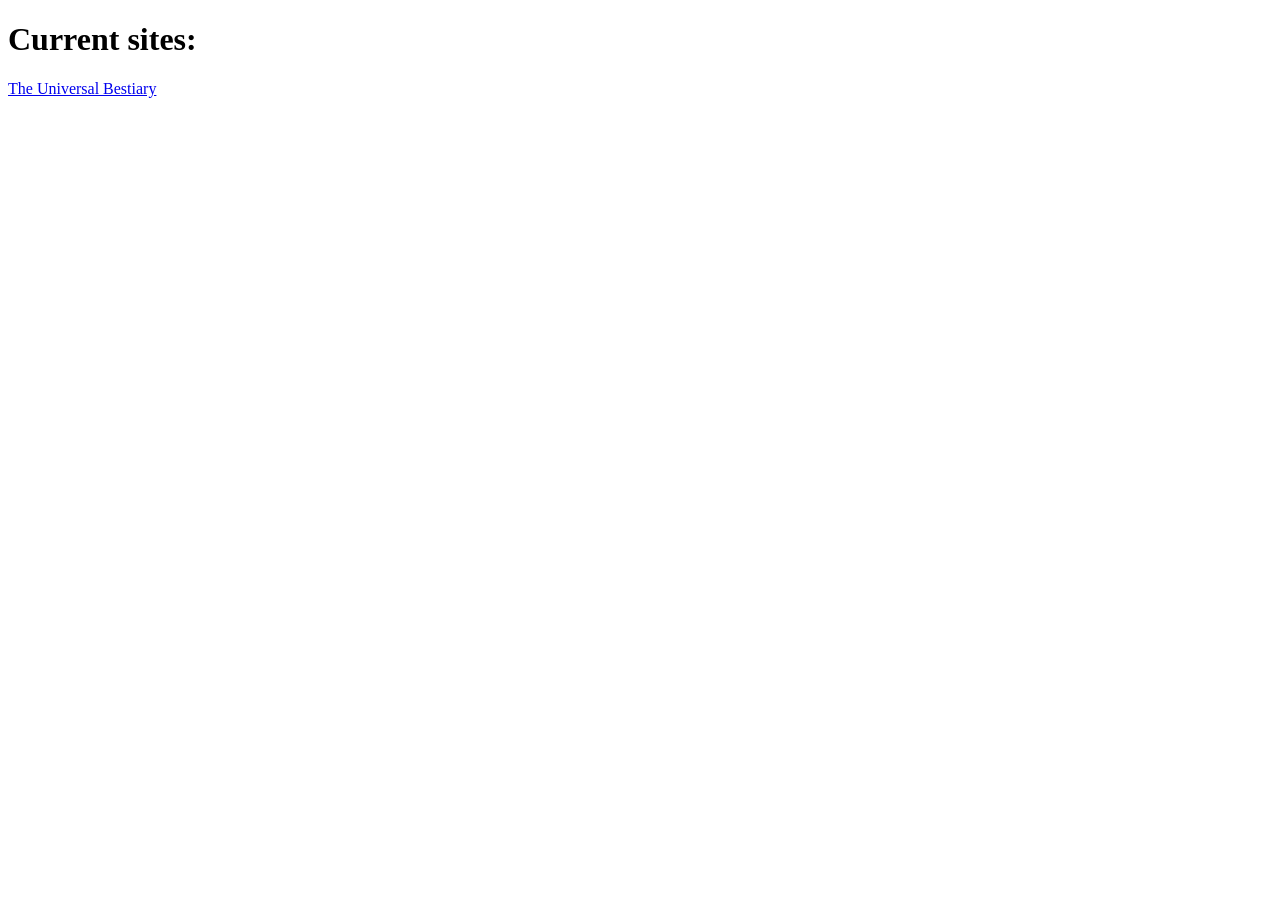
<file: The Universal Bestiary/index.html>
<!DOCTYPE html>
<html lang="en">
<head>
    <meta charset="UTF-8">
    <meta name="viewport" content="width=device-width, initial-scale=1.0">
    <title>Project Vaultline | index</title>
</head>
<body>
    <h1>Current sites:</h1>
    <a href="/pages/home.html">The Universal Bestiary</a>
</body>
</html>
</file>
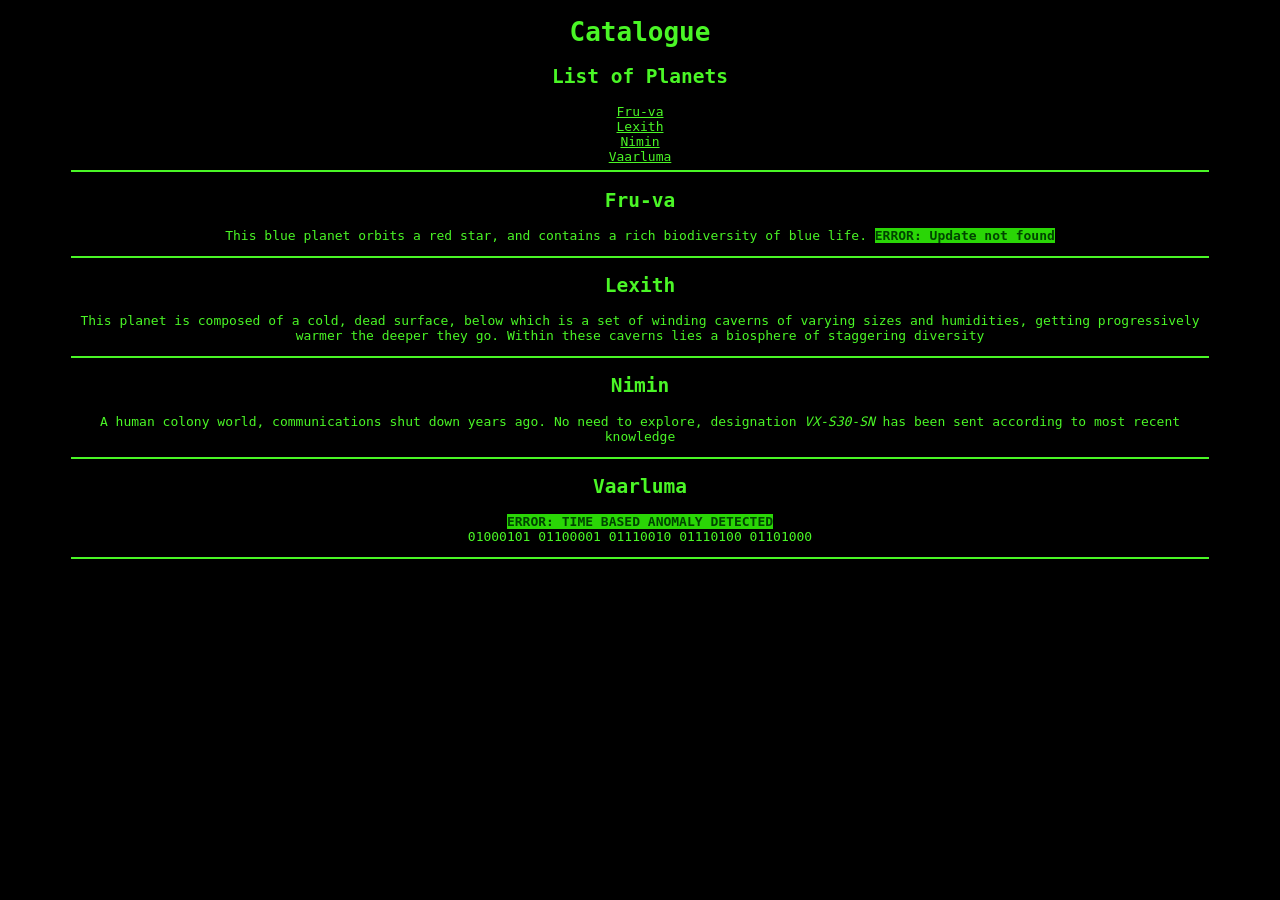
<file: The Universal Bestiary/pages/contents.html>
<!DOCTYPE html>
<html lang="en">
<head>
    <meta charset="UTF-8">
    <meta name="viewport" content="width=device-width, initial-scale=1.0">
    <link rel="stylesheet" href="../style/style.css">
    <title>The Universal Bestiary | Catalogue</title>
</head>
<body>
    <h1>Catalogue</h1>
    <section>
    <h2>List of Planets</h2>
    <a href="#fruva">Fru-va</a><br>
    <a href="#lexith">Lexith</a><br>
    <a href="#nimin">Nimin</a><br>
    <a href="#vaarluma">Vaarluma</a><br>
    </section>
    <hr>
    <section id="fruva">
        <h2>Fru-va</h2>
        <p>This blue planet orbits a red star, and contains a rich biodiversity of blue life. <b class="glitch">ERROR: Update not found</b></p>
    </section>
    <hr>
    <section id="lexith">
        <h2>Lexith</h2>
        <p>This planet is composed of a cold, dead surface, below which is a set of winding caverns of varying sizes and humidities, getting progressively warmer the deeper they go. Within these caverns lies a biosphere of staggering diversity</p>
    </section>    
    <hr>
    <section id="nimin">
        <h2>Nimin</h2>
        <p>A human colony world, communications shut down years ago. No need to explore, designation <i>VX-S30-SN</i> has been sent according to most recent knowledge</p>
    </section>
    <hr>
    <section id="vaarluma">
        <h2>Vaarluma</h2>
        <p><b class="glitch">ERROR: TIME BASED ANOMALY DETECTED</b><br>01000101 01100001 01110010 01110100 01101000</p>
    </section>
    <hr>
</body>
</html>
</file>
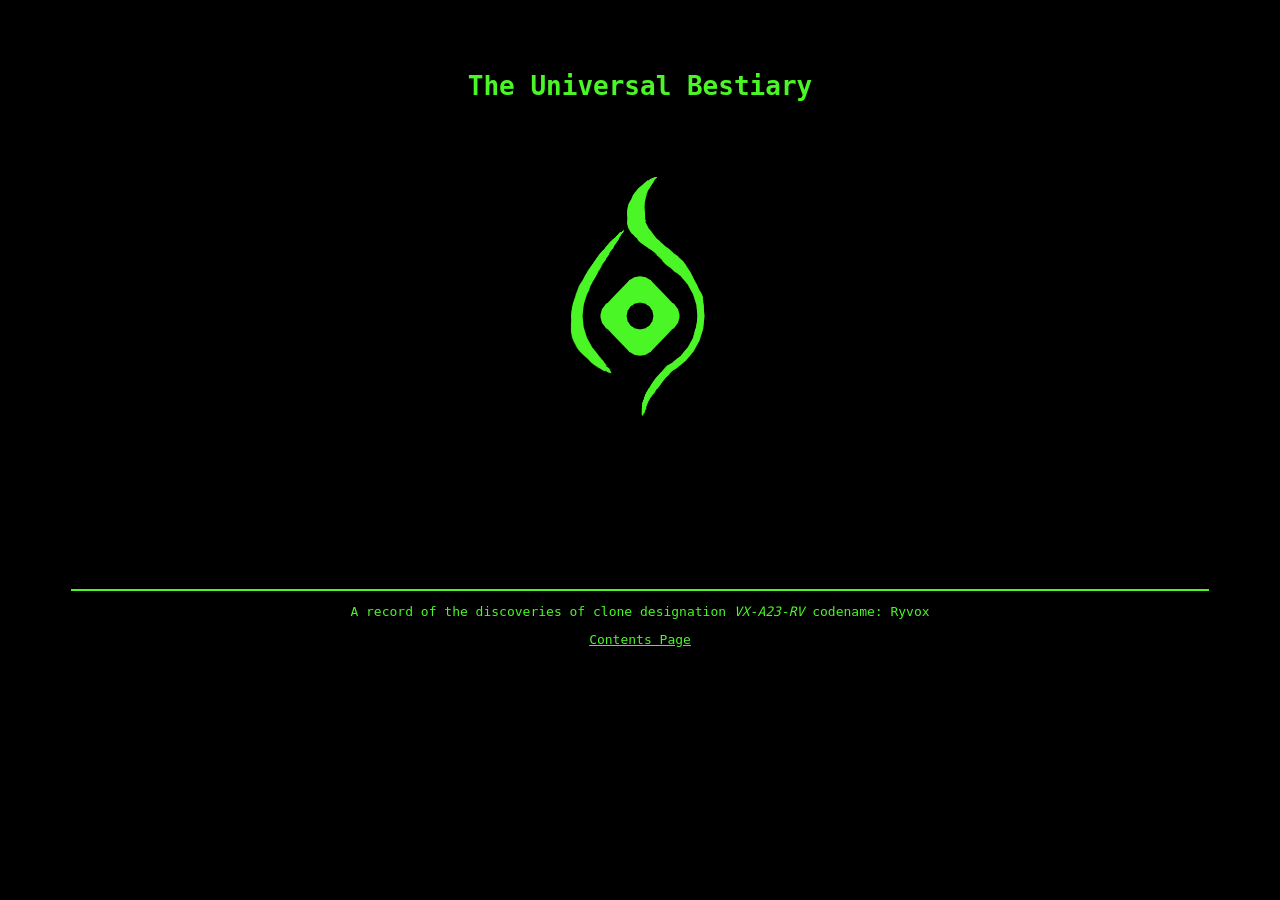
<file: The Universal Bestiary/pages/home.html>
<!DOCTYPE html>
<html lang="en">
<head>
    <meta charset="UTF-8">
    <meta name="viewport" content="width=device-width, initial-scale=1.0">
    <link rel="stylesheet" href="../style/style.css">
    <title>The Universal Bestiary</title>
</head>
<body>

    <header class="logo-wrap">
        <h1 class="cover-logo">The Universal Bestiary</h1>
        <br>
        <img src="../images/TUB Logo.png" alt="Logo" class="cover-logo">
    </header>
    <hr>
    <section>
        <p>A record of the discoveries of clone designation <i>VX-A23-RV</i> codename: Ryvox</p>
    </section>
    <nav>
        <a href="contents.html">Contents Page</a>
    </nav>
</body>
</html>
</file>
<file: The Universal Bestiary/style/style.css>
.cover-logo{
   margin: auto;
}
.logo-wrap{
    margin: auto;
    text-align: center;
    padding: 5%;
}

body{
 background-color: black;
 color: #4af626;
 text-align: center;
 font-family: monospace;
}
section{
    width: 90%;
    margin: auto;
}
hr{
    border: none;
    height: 2px;
    background-color: #4af626;
    width: 90%;
}
a{
    color: #4af626;
}
.redacted{
    background-color: #2ad606;
    
}
.glitch{
    background-color: #2ad606;
    color: #004400;
}
</file>
